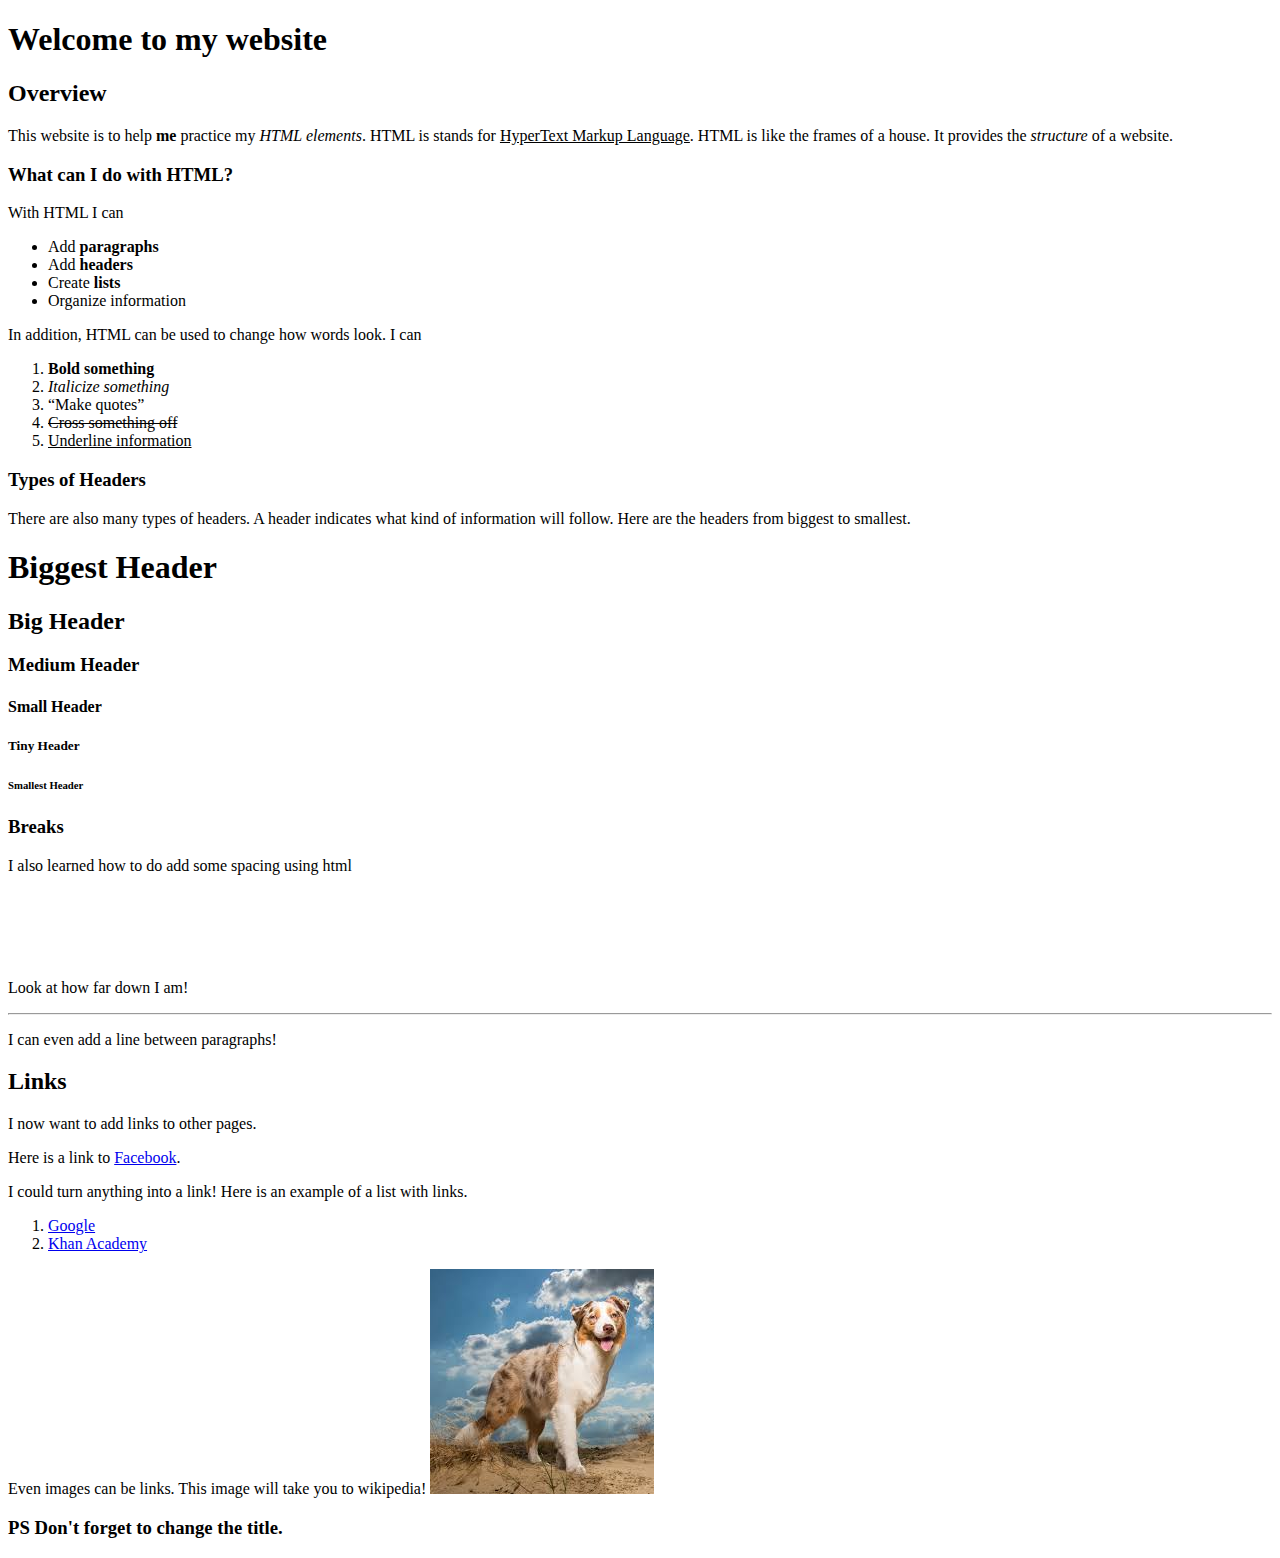
<file: index.html>
<!DOCTYPE html>
<head>
    <title>
        Practice Website
    </title>
</head>

<body oncontextmenu="return false">
    <h1>Welcome to my website</h1>
    <h2>Overview</h2>
    <p>This website is to help <b>me</b> practice my <i>HTML elements</i>. HTML is stands for <u>HyperText Markup
            Language</u>. HTML is like the frames of a house. It provides the <i>structure</i> of a website.</i></p>
    <h3>What can I do with HTML?</h3>
    <p>
        With HTML I can
        <ul>
            <li>Add <b>paragraphs</b></li>
            <li>Add <b>headers</b></li>
            <li>Create <b>lists</b></li>
            <li>Organize information</li>
        </ul>
    </p>
    <p>
        In addition, HTML can be used to change how words look. I can
        <ol>
            <li><b>Bold something</b></li>
            <li><i>Italicize something</i></li>
            <li><q>Make quotes</q></li>
            <li><del>Cross something off</del></li>
            <li><ins>Underline information </ins></li>
        </ol>
    </p>
    <h3>Types of Headers</h3>
    <p>There are also many types of headers. A header indicates what kind of information will follow. Here are the
        headers from biggest to smallest.</p>
    <h1>Biggest Header</h1>
    <h2>Big Header</h2>
    <h3>Medium Header</h3>
    <h4>Small Header</h4>
    <h5>Tiny Header</h5>
    <h6>Smallest Header</h6>
    <h3>Breaks</h3>
    <p>I also learned how to do add some spacing using html</p>
    <br />
    <br />
    <br />
    <br />
    <p>Look at how far down I am!</p>
    <hr />
    <p>I can even add a line between paragraphs!</p>
    <h2>Links</h2>
    <p>I now want to add links to other pages.</p>
    <p>Here is a link to <a href="https://www.facebook.com/" target="_blank">Facebook</a>.</p>
    <p>I could turn anything into a link! Here is an example of a list with links.</p>
    <ol>
        <li><a href="https://www.google.com/" target="_blank">Google</a></li>
        <li><a href="https://www.khanacademy.org/" target="_blank">Khan Academy</a></li>
    </ol>
    <p>Even images can be links. This image will take you to wikipedia!
        <a href="https://www.wikipedia.org/" target="_blank"><img src="./Images/dog.jpg" /></a>
    </p>
    <h3>PS Don't forget to change the title.</h3>
</body>
</file>
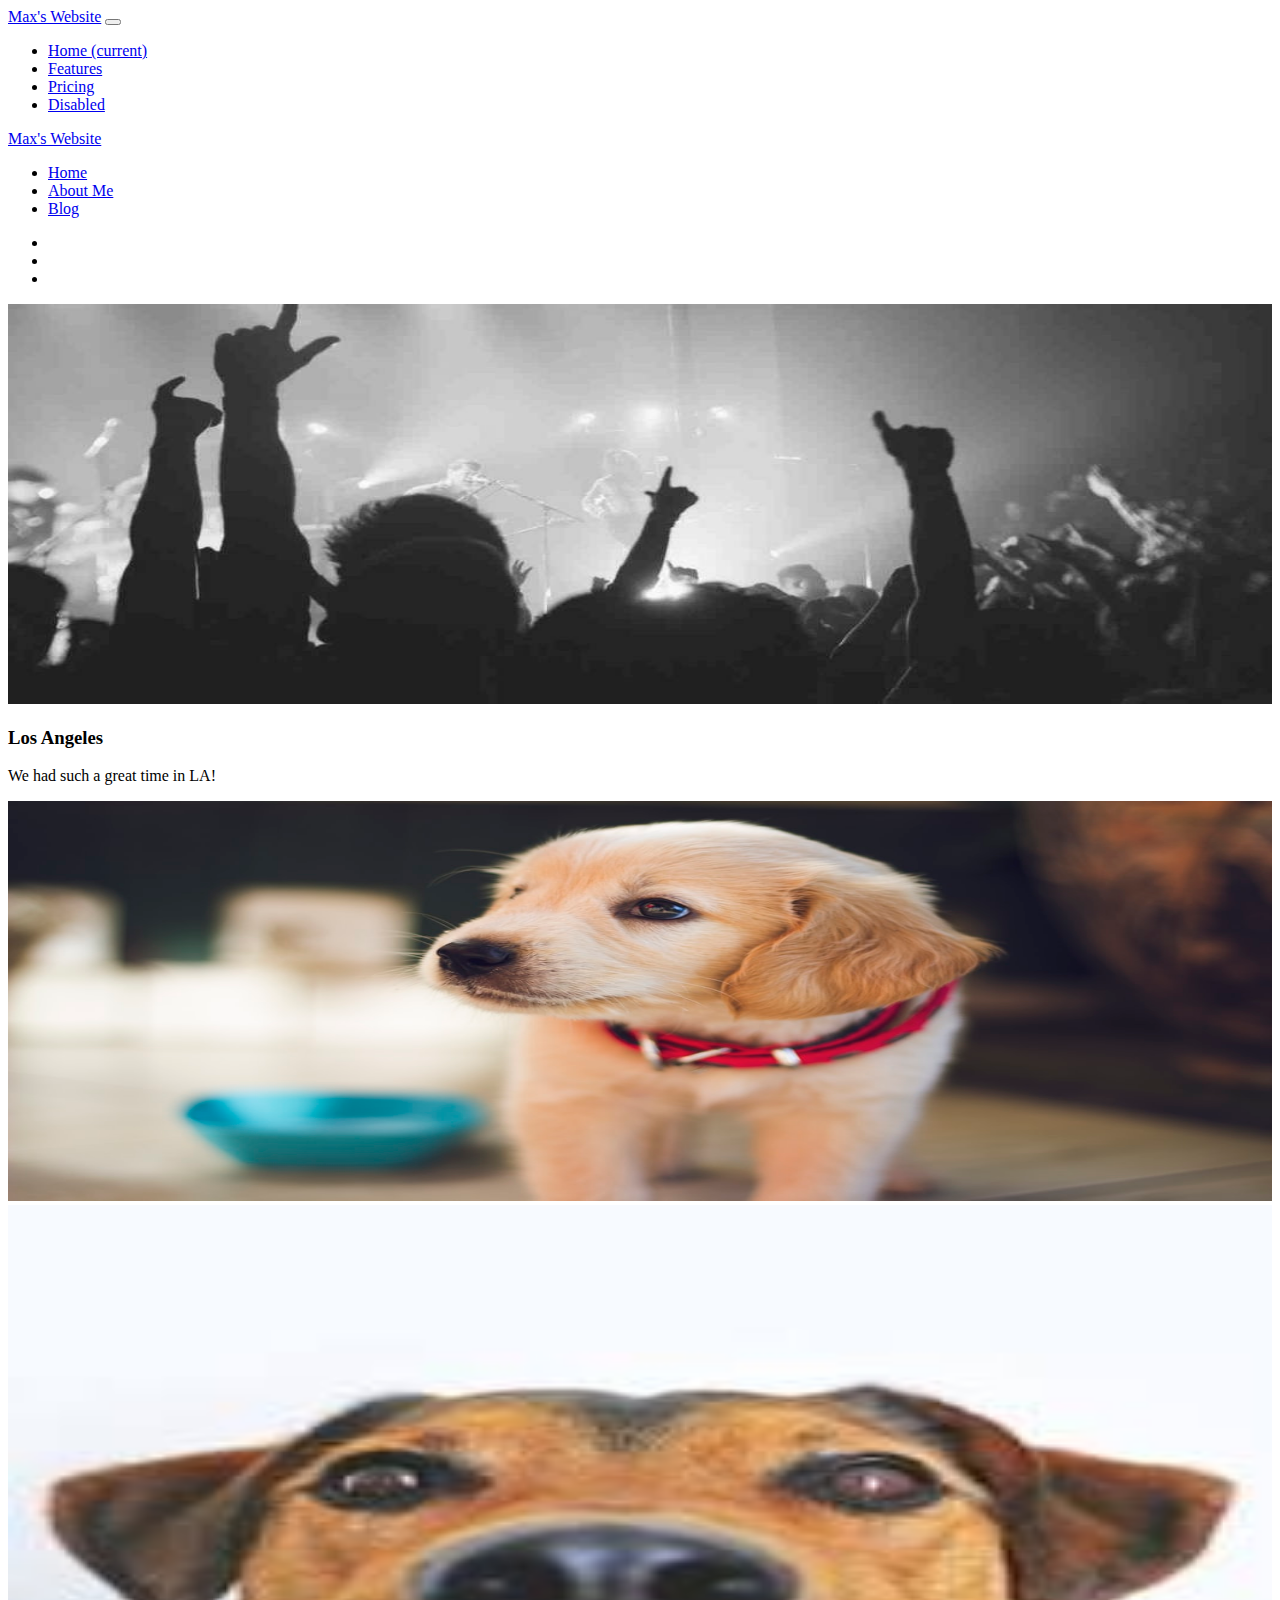
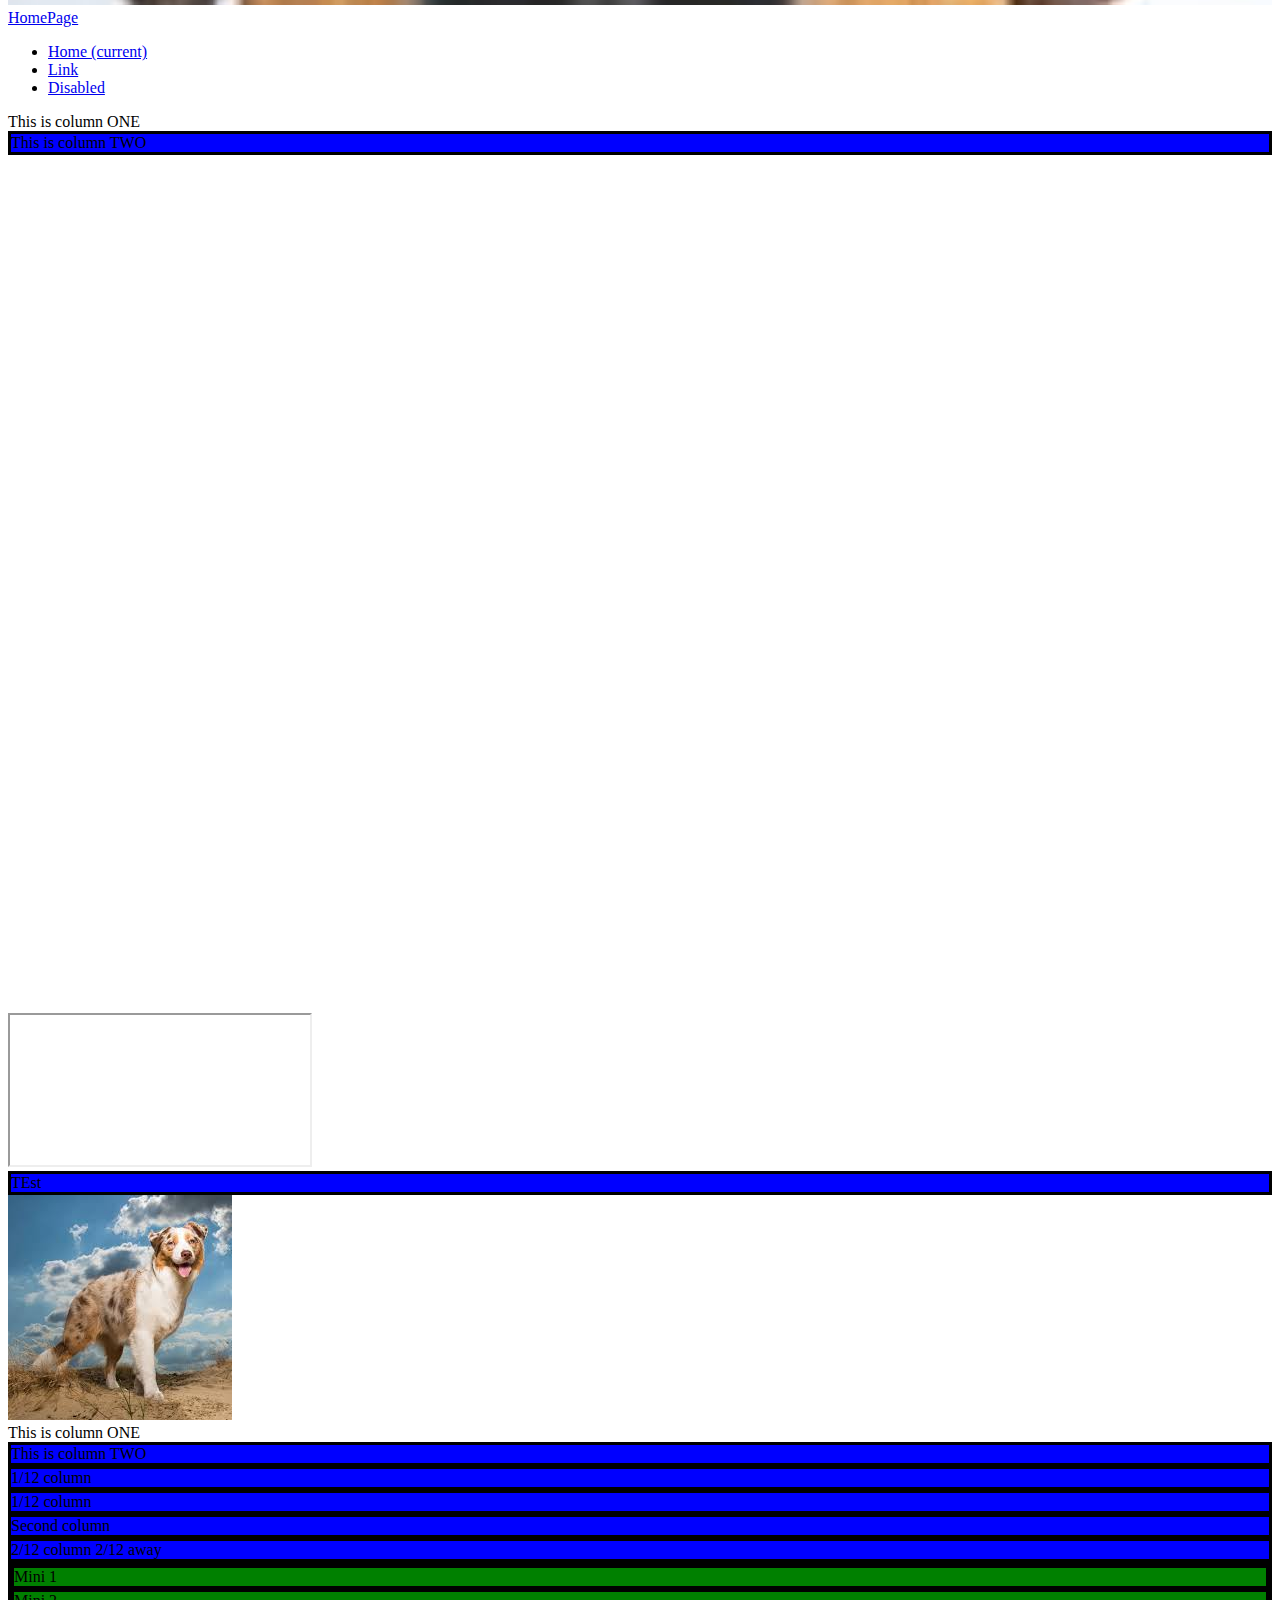
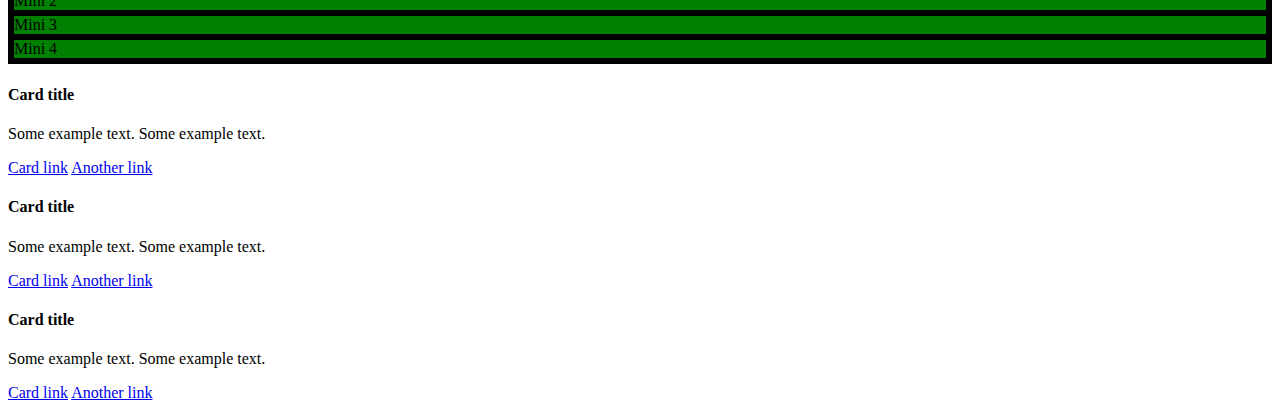
<file: bootstrap.html>
<!DOCTYPE html>

<head>
    <title>My bootstrap page</title>
    <link rel="stylesheet" href="https://stackpath.bootstrapcdn.com/bootstrap/4.1.3/css/bootstrap.min.css"
        integrity="sha384-MCw98/SFnGE8fJT3GXwEOngsV7Zt27NXFoaoApmYm81iuXoPkFOJwJ8ERdknLPMO" crossorigin="anonymous" />
    <link rel="stylesheet" type="text/css" href="./homepage-style.css">
</head>

<body>
        <nav class="navbar navbar-expand-lg navbar-light bg-light">
                <a class="navbar-brand" href="#" id="title">Max's Website</a>
                <button class="navbar-toggler" type="button" data-toggle="collapse" data-target="#navbarNav" aria-controls="navbarNav" aria-expanded="false" aria-label="Toggle navigation">
                  <span class="navbar-toggler-icon"></span>
                </button>
                <div class="collapse navbar-collapse" id="navbarNav">
                  <ul class="navbar-nav">
                    <li class="nav-item active">
                      <a class="nav-link" href="#">Home <span class="sr-only">(current)</span></a>
                    </li>
                    <li class="nav-item">
                      <a class="nav-link" href="#">Features</a>
                    </li>
                    <li class="nav-item">
                      <a class="nav-link" href="#">Pricing</a>
                    </li>
                    <li class="nav-item">
                      <a class="nav-link" href="https://google.com" tabindex="-1" aria-disabled="true">Disabled</a>
                    </li>
                  </ul>
                </div>
              </nav>
        
    <div class="container-fluid">
        <nav class="navbar navbar-expand-lg navbar-light bg-light">
            <a class="navbar-brand" href="./bootstrap.html">Max's Website</a>
            <div class="collapse navbar-collapse" id="navbarNav">
                <ul class="navbar-nav">
                    <li class="nav-item active">
                        <a class="nav-link" href="./test.html">Home</a>
                    </li>
                    <li class="nav-item">
                        <a class="nav-link" href="#">About Me</a>
                    </li>
                    <li class="nav-item">
                        <a class="nav-link" href="#">Blog</a>
                    </li>
                </ul>
            </div>
        </nav>
        <div id="demo" class="carousel slide" data-ride="carousel">
            <ul class="carousel-indicators">
                <li data-target="#demo" data-slide-to="0" class="active"></li>
                <li data-target="#demo" data-slide-to="1"></li>
                <li data-target="#demo" data-slide-to="2"></li>
            </ul>

            <div class="carousel-inner">
                <div class="carousel-item active">
                    <img src="./Images/ny.jpg" alt="dog">
                    <div class="carousel-caption">
                        <h3>Los Angeles</h3>
                        <p>We had such a great time in LA!</p>
                    </div>
                </div>
                <div class="carousel-item">
                    <img src="./Images/high-quality-dog-2.jpg" alt="Chicago">
                </div>
                <div class="carousel-item">
                    <img src="./Images/high-quality-dog.jpg" alt="New York">
                </div>
            </div>

            <a class="carousel-control-prev" href="#demo" data-slide="prev">
                <span class="carousel-control-prev-icon"></span>
            </a>
            <a class="carousel-control-next" href="#demo" data-slide="next">
                <span class="carousel-control-next-icon"></span>
            </a>

        </div>
    </div>
    <nav class="navbar navbar-expand-lg navbar-light bg-light">
        <a class="navbar-brand" href="#">HomePage</a>
        <div class="collapse navbar-collapse" id="navbarSupportedContent">
            <ul class="navbar-nav mr-auto">
                <li class="nav-item active">
                    <a class="nav-link" href="#">Home <span class="sr-only">(current)</span></a>
                </li>
                <li class="nav-item">
                    <a class="nav-link" href="#">Link</a>
                </li>
                <li class="nav-item">
                    <a class="nav-link" href="#">Disabled</a>
                </li>
            </ul>
        </div>
    </nav>
    <div class="view"
        style="background-image: url('https://mdbootstrap.com/img/Photos/Others/img%20%2848%29.jpg'); background-repeat: no-repeat; background-size: cover; background-position: center center;">
        <div class="mask rgba-black-light align-items-center">
            <div class="container">
                <div class="row">
                    <div class="col text-muted m-4">This
                        is column ONE</div>
                    <div class="col color-background m-4">This is column TWO</div>
                </div>
            </div>



        </div>
    </div>
    </div>
    <div class="container-fluid">


        <div class="row">
            <div class="col-6 mx-auto m-5">
                <div class="embed-responsive embed-responsive-16by9">
                    <iframe class="embed-responsive-item" src="https://www.youtube.com/embed/zpOULjyy-n8?rel=0"
                        allowfullscreen></iframe>
                </div>
            </div>
        </div>
        <div class="row m-4">
            <div class="col-4 offset-4 color-background">
                TEst
            </div>
        </div>


        <img src="./Images/dog.jpg">

        <div class="row">
            <div class="col text-muted">This is column ONE</div>
            <div class="col color-background">This is column TWO</div>
        </div>
        <div class="row">
            <div class="col-1 color-background">1/12 column</div>
            <div class="col-1 
            color-background">1/12 column</div>
            <div class="col color-background">Second column</div>
        </div>
        <div class="row">
            <div class="col-2 offset-2 color-background">2/12 column 2/12 away</div>
        </div>
        <div class="row">
            <div class="col-6 offset-2 color-background">
                <div class="row">
                    <div class="col-2 mini-background">Mini 1</div>
                    <div class="col-2 mini-background">Mini 2</div>
                    <div class="col-2 mini-background">Mini 3</div>
                    <div class="col-2 mini-background">Mini 4</div>
                </div>
            </div>
        </div>
        <div class="row">
            <div class="col-4">
                <div class="card m-4">
                    <div class="card-body">
                        <h4 class="card-title">Card title</h4>
                        <p class="card-text">Some example text. Some example text.</p>
                        <a href="#" class="card-link">Card link</a>
                        <a href="#" class="card-link">Another link</a>
                    </div>
                </div>
            </div>
            <div class="col-4">
                <div class="card m-4">
                    <div class="card-body">
                        <h4 class="card-title">Card title</h4>
                        <p class="card-text">Some example text. Some example text.</p>
                        <a href="#" class="card-link">Card link</a>
                        <a href="#" class="card-link">Another link</a>
                    </div>
                </div>
            </div>
            <div class="col-4">
                <div class="card m-4">
                    <div class="card-body">
                        <h4 class="card-title">Card title</h4>
                        <p class="card-text">Some example text. Some example text.</p>
                        <a href="#" class="card-link">Card link</a>
                        <a href="#" class="card-link">Another link</a>
                    </div>
                </div>
            </div>
        </div>
        <script src="https://code.jquery.com/jquery-3.3.1.slim.min.js"
            integrity="sha384-q8i/X+965DzO0rT7abK41JStQIAqVgRVzpbzo5smXKp4YfRvH+8abtTE1Pi6jizo"
            crossorigin="anonymous"></script>
        <script src="https://cdnjs.cloudflare.com/ajax/libs/popper.js/1.14.3/umd/popper.min.js"
            integrity="sha384-ZMP7rVo3mIykV+2+9J3UJ46jBk0WLaUAdn689aCwoqbBJiSnjAK/l8WvCWPIPm49"
            crossorigin="anonymous"></script>
        <script src="https://stackpath.bootstrapcdn.com/bootstrap/4.1.3/js/bootstrap.min.js"
            integrity="sha384-ChfqqxuZUCnJSK3+MXmPNIyE6ZbWh2IMqE241rYiqJxyMiZ6OW/JmZQ5stwEULTy"
            crossorigin="anonymous"></script>
</body>
</file>
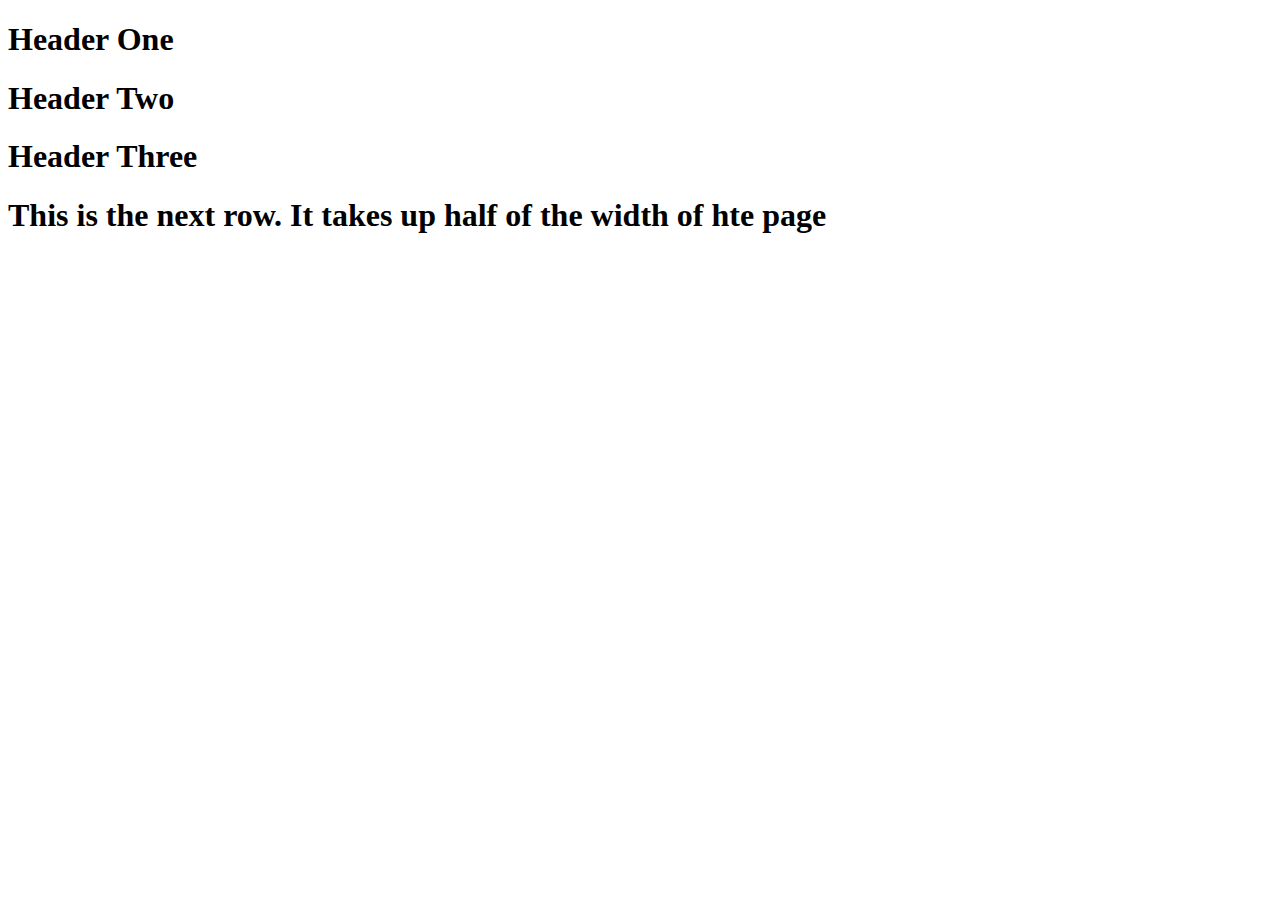
<file: index2.html>
<!DOCTYPE html>

<head>
    <title>
        Practice Website
    </title>
    <link rel="stylesheet" href="https://stackpath.bootstrapcdn.com/bootstrap/4.1.3/css/bootstrap.min.css"
        integrity="sha384-MCw98/SFnGE8fJT3GXwEOngsV7Zt27NXFoaoApmYm81iuXoPkFOJwJ8ERdknLPMO" crossorigin="anonymous">
</head>

<body>
    <div class="container">
        <div class="row">
            <div class="col-2">
                <h1>Header One</h1>
            </div>
            <div class="col-2">
                <h1>Header Two</h1>
            </div>
            <div class="col-2">
                <h1>Header Three</h1>
            </div>
        </div>
        <div class="row">
            <div class="col-6">
                <h1>This is the next row. It takes up half of the width of hte page</h1>
            </div>
        </div>
    </div>
    <script src="https://code.jquery.com/jquery-3.3.1.slim.min.js"
        integrity="sha384-q8i/X+965DzO0rT7abK41JStQIAqVgRVzpbzo5smXKp4YfRvH+8abtTE1Pi6jizo"
        crossorigin="anonymous"></script>
    <script src="https://cdnjs.cloudflare.com/ajax/libs/popper.js/1.14.3/umd/popper.min.js"
        integrity="sha384-ZMP7rVo3mIykV+2+9J3UJ46jBk0WLaUAdn689aCwoqbBJiSnjAK/l8WvCWPIPm49"
        crossorigin="anonymous"></script>
    <script src="https://stackpath.bootstrapcdn.com/bootstrap/4.1.3/js/bootstrap.min.js"
        integrity="sha384-ChfqqxuZUCnJSK3+MXmPNIyE6ZbWh2IMqE241rYiqJxyMiZ6OW/JmZQ5stwEULTy"
        crossorigin="anonymous"></script>
</body>
</file>
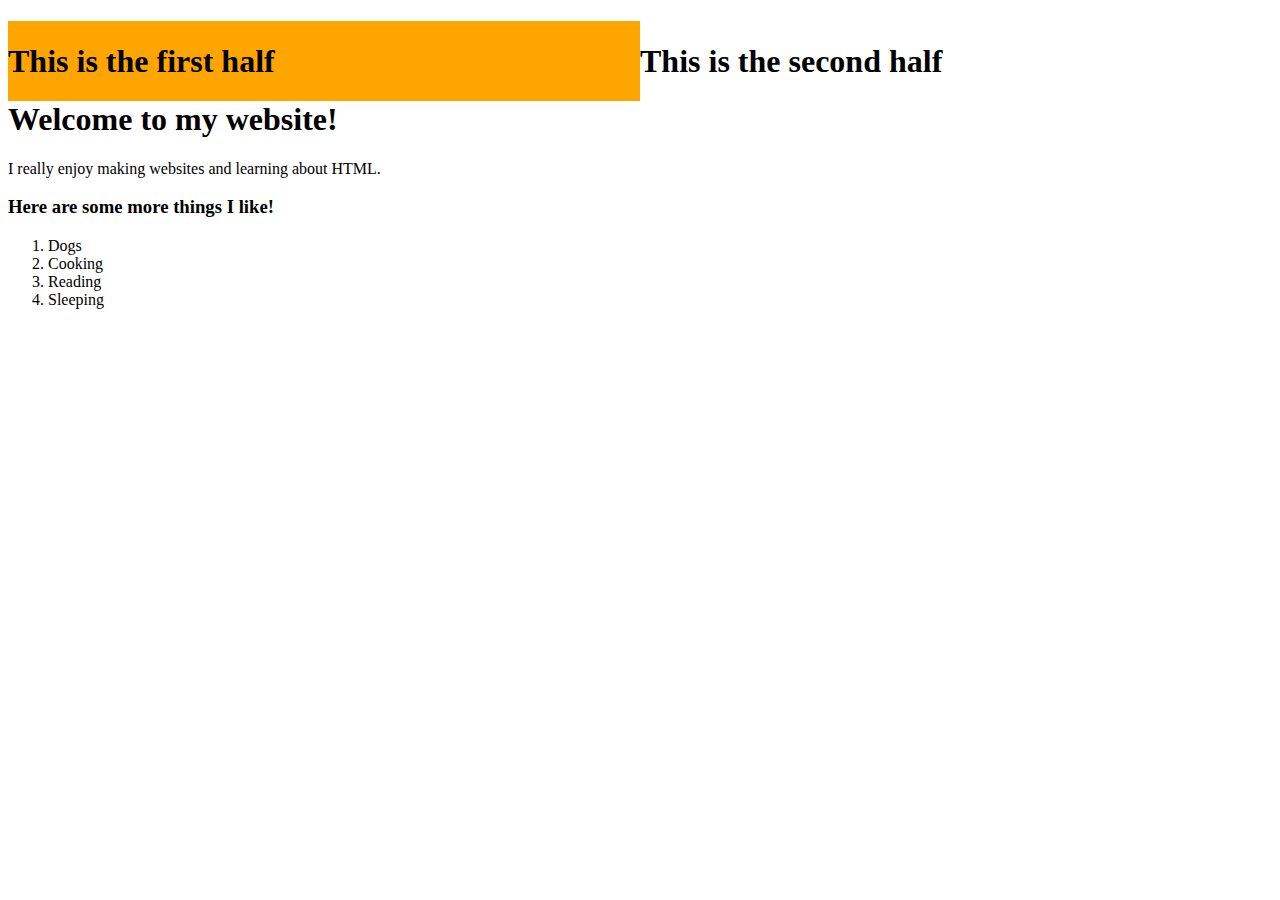
<file: test.html>
<!DOCTYPE html>

<head>
  <title>
    Test Website
  </title>
  <link rel="stylesheet" type="text/css" href="test.css" />
</head>

<body>
  <div id="parent">
    <div class="half-one">
      <h1>This is the first half</h1>
    </div>
    <div class="half-two">
      <h1>This is the second half</h1>
    </div>
  </div>
</body>

<div>
  <h1>Welcome to my website!</h1>
  <p>I really enjoy making websites and learning about HTML.</p>
  <h3>Here are some more things I like!</h3>
  <ol>
    <li>Dogs</li>
    <li>Cooking</li>
    <li>Reading</li>
    <li>Sleeping</li>
  </ol>
</div>
</file>
<file: homepage-style.css>
.color-background {
  background-color: blue;
  border: solid black;
}

.mini-background {
  background-color: green;
  border: solid black;
}

.bg {
  /* The image used */
  background-image: url("./Images/dog.jpg");

  /* Full height */
  height: 100%;

  /* Center and scale the image nicely */
  background-position: center;
  background-repeat: no-repeat;
  background-size: cover;
}

body, html {
  height: 100%;
}

.carousel-inner img {
  width: 100%;
  height: 400px;
}

.blue {
  background-color: blue;
}

.green {
  background-color: green;
}

html,
body,
header,
.view {
  height: 100%;
}
</file>
<file: test.css>
.half-one {
  width: 50%;
  background-color: orange;
  float: left;
}

.half-two {
  width: 50%;
  float: right;
}

#hr {
  height: 1px;

  color: red;
  background-color: red;
  border: none;
}
</file>
